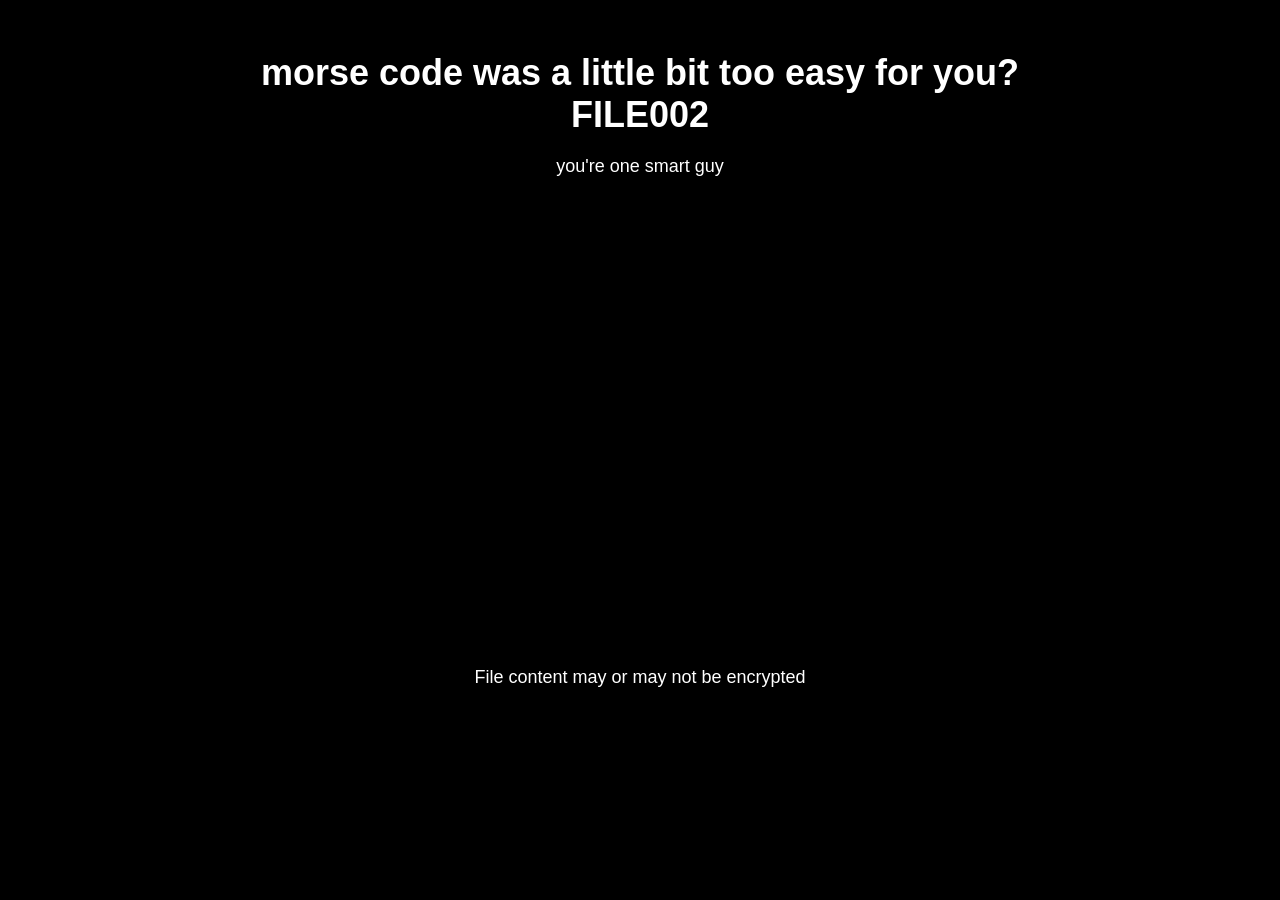
<file: File002.html>
<!DOCTYPE html>
<html lang="en">
<head>
    <meta charset="UTF-8">
    <meta name="viewport" content="width=device-width, initial-scale=1.0">
    <title>FILE002</title>
    <style>
        /* Add your CSS styles here */
        body {
            font-family: Arial, sans-serif;
            background-color: #000;
            color: #fff;
            text-align: center;
            padding: 20px;
        }
        h1 {
            font-size: 36px;
            margin-bottom: 20px;
        }
        p {
            font-size: 18px;
            margin-bottom: 20px;
        }
        .container {
            max-width: 800px;
            margin: 0 auto;
        }
        .iframe-container {
            position: relative;
            overflow: hidden;
            padding-top: 56.25%;
        }
        .iframe-container iframe {
            position: absolute;
            top: 0;
            left: 0;
            width: 100%;
            height: 100%;
        }
        /* Add more styles as needed */
    </style>
</head>
<body>

<div class="container">
    <h1>morse code was a little bit too easy for you? FILE002</h1>
    <p>you're one smart guy</p>

    <div class="iframe-container">
        <!-- Provided iframe code -->
        <iframe width="1099" height="619" src="https://www.youtube.com/embed/l3ip8t9nlgo" title="FILE002" frameborder="0" allow="accelerometer; autoplay; clipboard-write; encrypted-media; gyroscope; picture-in-picture; web-share" referrerpolicy="strict-origin-when-cross-origin" allowfullscreen></iframe>

    <p><p>
    <!-- Add more content, puzzles, clues, etc. -->

    <p>File content may or may not be encrypted</p>
</div>

</body>
</html>
</file>
